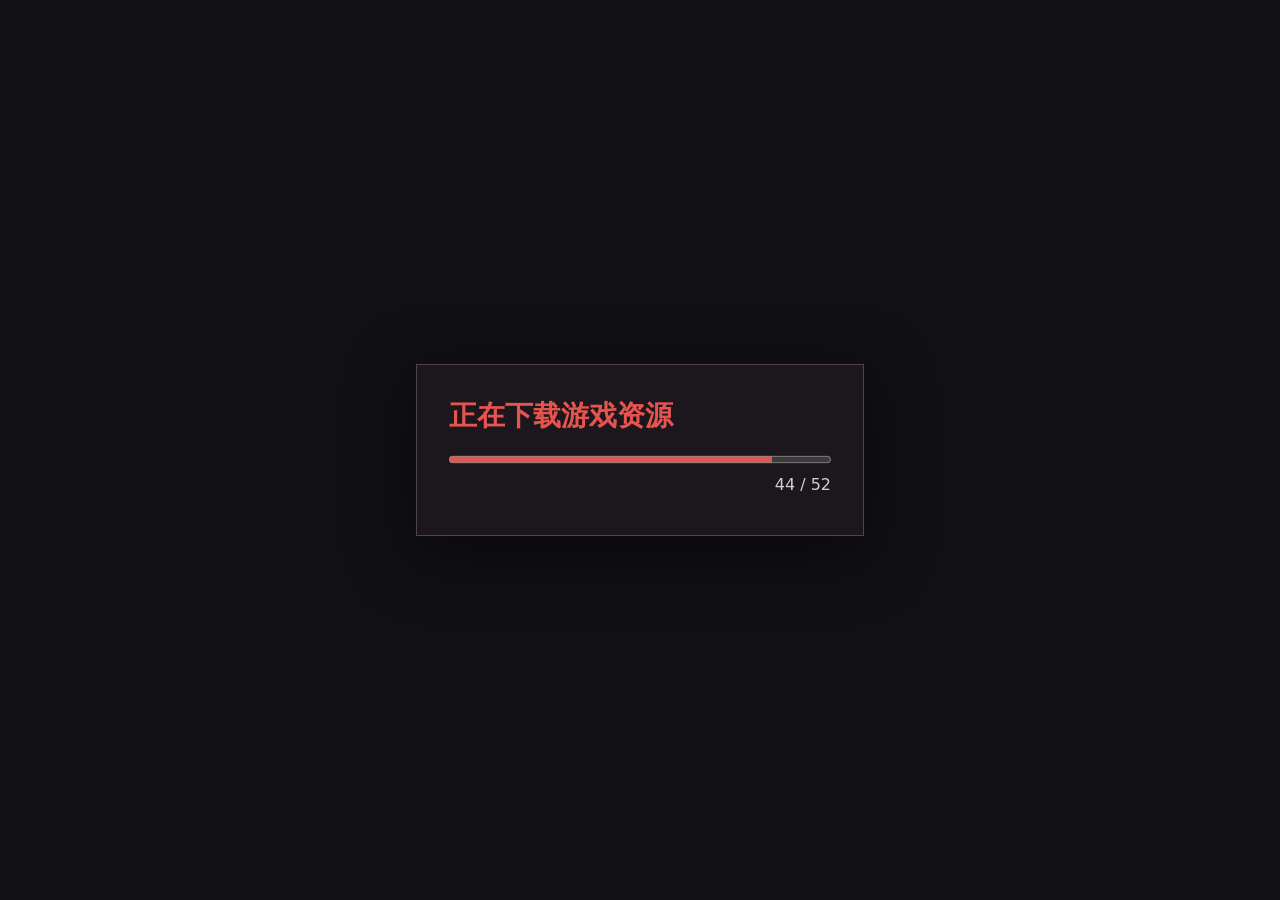
<file: index.html>
<!doctype html>
<html lang="zh-Hans" translate="no">
<head>
  <meta charset="utf-8">
  <meta name="viewport" content="width=device-width, initial-scale=1">
  <meta name="google" content="notranslate">
  <title data-i18n="樂隊酒局殺人事件">樂隊酒局殺人事件</title>
  <link rel="stylesheet" href="./src/style.css?v=magnifier-clues-1">
  <script type="module" src="./src/main.mjs?v=magnifier-clues-1"></script>
</head>
<body>
  <main>
    <section id="asset-loader" aria-label="正在加载游戏图片" data-i18n-aria-label="正在加载游戏图片">
      <div class="asset-loader-card">
        <h1 data-i18n="正在下载游戏资源">正在下载游戏资源</h1>
        <progress id="asset-progress" max="1" value="0" aria-label="图片加载进度" data-i18n-aria-label="图片加载进度"></progress>
        <p id="asset-load-count">0 / 0</p>
        <div id="asset-load-actions" hidden>
          <p id="asset-load-error" role="alert"></p>
          <button id="asset-retry" type="button" data-i18n="重试未加载的图片">重试未加载的图片</button>
          <button id="asset-continue" type="button" data-i18n="继续进入游戏">继续进入游戏</button>
        </div>
      </div>
    </section>
    <header id="game-header" hidden>
      <p class="game-name" data-i18n="樂隊酒局殺人事件">樂隊酒局殺人事件</p>
      <nav id="tools" aria-label="游戏工具" data-i18n-aria-label="游戏工具" hidden>
        <button id="lens-toggle" aria-pressed="false" data-i18n="放大镜">放大镜</button>
        <button data-panel="clues" data-i18n="线索">线索</button>
        <button data-panel="profiles" data-i18n="人物档案">人物档案</button>
        <button data-panel="solve" data-i18n="解谜">解谜</button>
        <button data-panel="history" data-i18n="记录">记录</button>
        <button data-panel="storyline" data-i18n="剧情路线">剧情路线</button>
        <button id="exit" data-i18n="退出">退出</button>
      </nav>
    </header>
    <section id="title" aria-labelledby="cover-title" inert>
      <img id="cover-art" class="cover-art" alt="">
      <div class="cover-menu">
        <h1 id="cover-title" translate="no" data-i18n="樂隊酒局殺人事件">樂隊酒局<wbr>殺人事件</h1>
        <div class="language-control">
          <label for="language" data-i18n="语言">语言</label>
          <select id="language" name="language" aria-label="语言" data-i18n-aria-label="语言">
            <option value="zh" lang="zh-Hans">简体中文</option>
            <option value="en" lang="en">English</option>
          </select>
        </div>
        <form id="invite-form">
          <label for="invite-code" data-i18n="输入邀请码">输入邀请码</label>
          <input id="invite-code" name="invite-code" type="text" autocomplete="off" autocapitalize="none" spellcheck="false" required aria-describedby="invite-error" disabled>
          <button id="invite-submit" type="submit" disabled data-i18n="进入游戏">进入游戏</button>
          <p id="invite-error" role="alert" hidden data-i18n="邀请码不正确，请重试。">邀请码不正确，请重试。</p>
        </form>
        <div id="cover-actions" class="cover-actions" hidden>
          <button id="new" data-i18n="开始游戏">开始游戏</button>
          <button id="continue" data-i18n="继续游戏" hidden>继续游戏</button>
        </div>
      </div>
    </section>
    <section id="game" hidden aria-label="游戏画面" data-i18n-aria-label="游戏画面">
      <div class="scene-frame">
        <div id="stage">
          <img id="scene" alt="">
          <div id="lens" hidden></div>
          <p id="lens-hint" role="status" hidden></p>
          <div id="hotspots"></div>
          <img id="portrait" alt="" hidden>
          <div id="ending" role="status" hidden data-i18n="剧情结束">剧情结束</div>
        </div>
      </div>
      <p id="scene-description" hidden></p>
      <button id="dialogue" hidden>
        <span><strong id="speaker"></strong><span id="line"></span></span>
      </button>
      <nav class="plot-controls" aria-label="剧情导航" data-i18n-aria-label="剧情导航">
        <button id="back" disabled data-i18n="← 后退">← 后退</button>
        <button id="forward" disabled data-i18n="前进 →">前进 →</button>
      </nav>
      <div id="actions"></div>
    </section>
    <p id="notice" role="status"></p>
    <dialog id="panel" aria-labelledby="panel-title">
      <form method="dialog"><button aria-label="关闭" data-i18n-aria-label="关闭" data-i18n="关闭">关闭</button></form>
      <h2 id="panel-title"></h2>
      <div id="panel-body"></div>
    </dialog>
  </main>
</body>
</html>
</file>
<file: src/style.css>
/* Self-hosted Latin subsets: regular captions and bold speaker names. */
@font-face {
  font-family: "BIZ UDGothic";
  font-style: normal;
  font-weight: 400;
  font-display: swap;
  src: url("../assets/fonts/biz-udgothic-latin-400.woff2") format("woff2");
}
@font-face {
  font-family: "BIZ UDGothic";
  font-style: normal;
  font-weight: 700;
  font-display: swap;
  src: url("../assets/fonts/biz-udgothic-latin-700.woff2") format("woff2");
}

:root {
  color-scheme: dark;
  font-family: system-ui, sans-serif;
  background: #111014;
  color: #eee9df;
}
[hidden] { display: none !important; }
body { margin: 0; }
main {
  box-sizing: border-box;
  width: min(100%, 90rem);
  height: 100vh;
  height: 100dvh;
  margin: auto;
  padding: clamp(.45rem, 1.2vw, 1rem);
  display: grid;
  grid-template-rows: auto minmax(0, 1fr) auto;
}
main > header { grid-row: 1; }
#title, #game { grid-row: 2; min-height: 0; }
#notice { grid-row: 3; }
#asset-loader {
  position: fixed; inset: 0; z-index: 1000; display: grid; place-items: center;
  box-sizing: border-box; padding: 1.25rem; background: #111014;
}
.asset-loader-card {
  width: min(28rem, 100%); box-sizing: border-box; padding: clamp(1.25rem, 5vw, 2rem);
  border: 1px solid #51434a; background: #1b171d; box-shadow: 0 1rem 4rem #0008;
}
.asset-loader-card h1 { margin: 0 0 .6rem; color: #e65450; font-size: clamp(1.25rem, 5vw, 1.75rem); }
.asset-loader-card p { margin: .55rem 0; color: #d5cbd0; }
#asset-progress { display: block; width: 100%; height: .9rem; margin: 1.1rem 0 .5rem; accent-color: #e65450; }
#asset-load-count { text-align: right; font-variant-numeric: tabular-nums; }
#asset-load-actions { display: flex; flex-wrap: wrap; gap: .55rem; margin-top: 1rem; }
#asset-load-actions p { flex-basis: 100%; }
header, nav { display: flex; align-items: center; gap: .7rem; flex-wrap: wrap; }
header { justify-content: space-between; margin-bottom: .8rem; }
.game-name { font-size: clamp(1rem, 3vw, 1.6rem); letter-spacing: .09em; margin: .5rem 0; }
button {
  font: inherit; color: inherit; cursor: pointer; border: 1px solid #6a6060;
  background: #252128; padding: .55rem .8rem; border-radius: .4rem;
}
button:hover, button:focus-visible, button[aria-pressed="true"] { border-color: #f0be86; }
button:focus-visible { outline: 2px solid #f0be86; outline-offset: 2px; }
button:disabled { opacity: .5; cursor: default; }
#title {
  position: relative;
  isolation: isolate;
  display: grid;
  align-items: center;
  aspect-ratio: 1672 / 941;
  width: 100%;
  max-height: 100%;
  box-sizing: border-box;
  align-self: center;
  overflow: hidden;
  background: #111320;
  border: 1px solid #2d2933;
}
.cover-art {
  position: absolute;
  inset: 0;
  width: 100%;
  height: 100%;
  object-fit: cover;
  object-position: right center;
  z-index: -2;
}
#title::before {
  content: "";
  position: absolute;
  inset: 0;
  background: linear-gradient(90deg, #0e101bee, #0e101b88 25%, transparent 52%);
  z-index: -1;
}
.cover-menu {
  width: 38%;
  padding-inline-start: 5%;
  box-sizing: border-box;
}
#cover-title {
  margin: 0 0 .55em;
  color: #e65450;
  font: bold clamp(1.45rem, 5.5vw, 4.6rem)/1.1 "Kaiti SC", "STKaiti", "KaiTi", "DFKai-SB", serif;
  letter-spacing: .025em;
  word-break: keep-all;
  text-shadow: 0 2px 12px #07050b;
}
.cover-actions { display: flex; align-items: start; flex-direction: column; gap: .45rem; }
.cover-actions button {
  min-height: 44px;
  border: 1px solid #ad555b;
  border-radius: 0;
  padding: .5rem clamp(.6rem, 1.7vw, 1.3rem);
  background: #261821e8;
  color: #f9e4dc;
  letter-spacing: .08em;
}
.cover-actions button:hover, .cover-actions button:focus-visible { background: #56252e; }
@media (max-width: 34rem) {
  .cover-menu { width: 43%; padding-inline-start: 4%; }
  #cover-title { font-size: clamp(1.125rem, 4.7vw, 1.65rem); }
  .cover-actions button { font-size: .8rem; }
}
#game {
  display: grid;
  grid-template-rows: minmax(0, 1fr) auto auto auto auto;
  min-width: 0;
}
.scene-frame {
  min-width: 0;
  min-height: 0;
  container-type: size;
  display: grid;
  place-items: center;
  background: #14131a;
}
.scene-frame:has(.speaking) { align-items: end; }
@media (max-width: 40rem) and (orientation: portrait) {
  #game:has(.speaking) { align-self: center; grid-template-rows: auto auto auto auto auto; }
  .scene-frame:has(.speaking) { aspect-ratio: 1672 / 941; }
}
#stage {
  width: min(100cqw, calc(100cqh * 1672 / 941));
  max-width: 100%;
  position: relative; isolation: isolate; overflow: hidden;
  aspect-ratio: 1672 / 941; background: #18171c; touch-action: none;
}
#scene { width: 100%; height: 100%; display: block; }
.speaking #scene { filter: blur(5px) brightness(.68); }
.memory #scene { filter: grayscale(1) sepia(.7) blur(3px) brightness(.85); }
.memory #portrait { --portrait-brightness: .82; }
.backstage-memory:not(.speaking) #scene { filter: grayscale(1) sepia(.7) brightness(.85); }
#lens {
  position: absolute; width: clamp(66px, 14vw, 156px); aspect-ratio: 1;
  transform: translate(-50%, -50%); border-radius: 50%; pointer-events: none;
  box-shadow: 0 0 0 2px #e9d8a9, 0 3px 15px #000b; background-repeat: no-repeat;
}
.hotspot {
  position: absolute; background: transparent; border: 1px solid transparent;
  color: transparent; padding: 0; font-size: .8rem;
}
.hotspot:focus:not(:focus-visible) { outline: none; }
.hotspot:focus-visible { color: white; background: #18151a66; }
.concealed-hotspot, .concealed-hotspot:hover, .concealed-hotspot:active {
  border-color: transparent; background: transparent; box-shadow: none; cursor: default;
}
.visible-hotspot { color: white; background: #18151abf; border-color: #807079; }
#scene-description {
  margin: 0;
  padding: .65rem .75rem;
  background: #1d1920;
  line-height: 1.5;
}
#dialogue {
  width: 100%; display: flex; align-items: center;
  min-height: 5rem; text-align: left; background: #1d1920;
}
#portrait {
  position: absolute;
  inset-block-end: 0;
  inset-inline-start: 50%;
  transform: translateX(-50%);
  display: block;
  width: auto;
  height: 94%;
  max-width: 85%;
  object-fit: contain;
  object-position: center bottom;
  filter: brightness(var(--portrait-brightness, 1)) drop-shadow(0 .25rem .65rem #08060ab0);
  pointer-events: none;
}
#speaker, #line { display: block; }
#speaker { color: #f0be86; }
.plot-controls { justify-content: space-between; margin-top: .5rem; }
#actions { margin-top: .5rem; }
#actions:empty, #notice:empty { display: none; }
#notice { margin: .35rem 0 0; color: #f0be86; }
.plot-controls button { min-height: 44px; }
@media (max-height: 520px) {
  header { margin-bottom: .35rem; }
  #dialogue { min-height: 3rem; padding-block: .3rem; }
}
dialog { width: min(36rem, 83vw); max-height: 80vh; background: #201b22; color: inherit; border: 1px solid #6a6060; border-radius: .5rem; }
dialog::backdrop { background: #0a090cbf; }
dialog form { float: right; }
dialog img { display: block; width: 100%; }
dialog img.phone-clue { max-height: min(58dvh, 29rem); object-fit: contain; }
.purse-actions { margin-top: .6rem; }
.purse-contents { position: relative; }
.clue-closeup { position: relative; overflow: hidden; }
.clue-closeup img { position: absolute; }
dialog li { padding: .25rem 0; }

.cast-panel {
  box-sizing: border-box;
  width: min(68rem, 94vw);
  max-width: none;
  max-height: calc(100dvh - 2rem);
  overflow-y: auto;
}
.cast-grid {
  display: grid;
  grid-template-columns: repeat(auto-fit, minmax(min(11rem, 100%), 1fr));
  gap: .7rem;
  margin-block: .7rem 1rem;
}
.cast-grid article {
  padding: .65rem;
  background: #302630;
  border: 1px solid #574752;
  border-radius: .4rem;
}
.cast-grid img {
  width: 100%;
  aspect-ratio: 2 / 3;
  object-fit: contain;
  object-position: center;
}
.cast-grid h3 { margin: .5rem 0 .25rem; color: #f0be86; }
.cast-grid p { margin: .3rem 0; line-height: 1.45; }

.suspect-grid {
  display: grid;
  grid-template-columns: repeat(3, minmax(0, 1fr));
  grid-template-rows: repeat(3, minmax(0, 1fr));
  flex: 1;
  min-height: 0;
  gap: .5rem;
}
.suspect-card {
  display: flex;
  flex-direction: column;
  min-width: 0;
  min-height: 0;
  padding: .3rem;
  background: #302630;
  border: 1px solid #574752;
}
.suspect-card img {
  width: 100%;
  flex: 1;
  min-height: 0;
  height: 0;
  object-fit: cover;
  object-position: center top;
}
.suspect-card span { display: block; margin-top: .4rem; }
.suspect-card:hover, .suspect-card:focus-visible { border-color: #f0be86; }
.solve-panel {
  width: min(36rem, 94vw);
  height: min(40rem, calc(100dvh - 2rem));
  padding: .75rem;
  overflow: hidden;
}
.solve-panel[open] {
  display: flex;
  flex-direction: column;
}
.solve-panel form { position: absolute; top: .75rem; right: .75rem; }
.solve-panel h2 { margin: .25rem 4rem .7rem 0; flex-shrink: 0; }
.solve-panel #panel-body {
  display: flex;
  flex-direction: column;
  flex: 1;
  min-height: 0;
}
.solve-panel #panel-body > p { margin: 0 0 .6rem; }
.solve-warning {
  flex: 1;
  display: grid;
  place-items: center;
  color: #ff4444;
  font-size: clamp(2rem, 7vw, 5rem);
  font-weight: 800;
  text-align: center;
}
@media (max-height: 480px) and (orientation: landscape) {
  .solve-panel { width: min(44rem, 94vw); }
  .suspect-grid { grid-template-columns: repeat(4, minmax(0, 1fr)); grid-template-rows: repeat(2, minmax(0, 1fr)); }
}

.character-profile {
  display: grid;
  grid-template-columns: minmax(0, 1fr) minmax(0, 3fr);
  align-items: start;
  gap: .8rem;
  margin-block: .7rem 1rem;
  line-height: 1.45;
}
.character-profile img { border-radius: .4rem; background: #302630; }
.character-profile p { margin: 0 0 .35rem; }
.character-profile h3 { margin: .8rem 0 .25rem; color: #f0be86; }
.character-profile ul { margin: 0; padding-inline-start: 1.25rem; }

/* The ending appears only after the player has read Miko's final silence. */
#ending { position: absolute; inset: 0; display: grid; place-items: center; background: #111014;
  font-size: clamp(1.5rem, 5vw, 3rem); letter-spacing: .3em; z-index: 5; animation: ending-fade 1.2s ease both; }
@keyframes ending-fade { from { opacity: 0; } to { opacity: 1; } }
.memory:not(.speaking) #scene { filter: grayscale(1) sepia(.7) brightness(.85); }
@media (prefers-reduced-motion: reduce) { #ending { animation: none; } }

#invite-form { display: flex; flex-direction: column; align-items: stretch; gap: .65rem; max-width: 20rem; }
#invite-form label { color: #f9e4dc; }
#invite-code { box-sizing: border-box; width: 100%; min-height: 44px; border: 1px solid #ad555b;
  border-radius: .25rem; padding: .55rem .65rem; background: #16121be8; color: #fff; font: inherit; }
#invite-code:focus-visible { outline: 2px solid #f0be86; outline-offset: 2px; }
#invite-code[aria-invalid="true"] { border-color: #ff8383; }
#invite-error { color: #ffaaaa; margin: 0; font-size: .85rem; }
@media (max-width: 34rem) { #invite-form { gap: .4rem; font-size: .8rem; } }

/* Language is a display preference, independent of saves and story identifiers. */
.language-control { display: flex; align-items: center; gap: .65rem; margin: 0 0 1rem; }
.language-control label { color: #f9e4dc; font-size: .9rem; }
.language-control select {
  box-sizing: border-box; min-height: 40px; max-width: 100%; padding: .35rem .6rem;
  border: 1px solid #ad555b; border-radius: .25rem; background: #16121bf2; color: #f9e4dc; font: inherit;
}
.language-control select:focus-visible { outline: 2px solid #f0be86; outline-offset: 2px; }
:lang(en) #cover-title { font-family: Georgia, serif; font-size: clamp(1.5rem, 4.3vw, 3.5rem); line-height: 1.12; word-break: normal; overflow-wrap: break-word; }
:lang(en) .game-name { letter-spacing: .025em; }
:lang(en) #dialogue, :lang(en) #scene-description { font-family: "BIZ UDGothic", sans-serif; line-height: 1.55; }
:lang(en) #ending { letter-spacing: .08em; }
#actions { display: flex; flex-wrap: wrap; gap: .4rem; align-items: center; }
@media (max-width: 40rem) and (orientation: portrait) {
  #title { aspect-ratio: auto; min-height: min(34rem, calc(100dvh - 2rem)); }
  #title::before { background: linear-gradient(90deg, #0e101bf0, #0e101b9c 55%, #0e101b33); }
  .cover-menu { width: 65%; padding-inline-start: 6%; }
  #cover-title { font-size: clamp(1.5rem, 7vw, 2.5rem); }
  :lang(en) #cover-title { font-size: clamp(1.5rem, 6.5vw, 2.1rem); }
  .language-control { flex-wrap: wrap; gap: .3rem .5rem; margin-bottom: .75rem; }
  .language-control select { font-size: .85rem; }
}
@media (max-height: 520px) and (orientation: landscape) {
  .language-control { margin-bottom: .4rem; }
  .language-control select { min-height: 32px; padding-block: .2rem; }
  #cover-title { margin-bottom: .25em; }
  :lang(en) #cover-title { font-size: clamp(1.2rem, 3vw, 2rem); }
}

/* Full-screen story atlas. The route scrolls; chapter rail and controls stay in the safe area. */
.storyline-panel {
  position: fixed; inset: 0; box-sizing: border-box; margin: 0;
  width: 100vw; max-width: none; height: 100dvh; max-height: none;
  padding: 0; border: 0; border-radius: 0; overflow: hidden; color: #f3eee5;
  background: linear-gradient(90deg, #09090bc9, #100e13b9 55%, #09090bd9), url('../assets/living-room-fireplace.jpg') center / cover;
}
.storyline-panel::backdrop { background: #09090b; }
.storyline-panel[open] { display: flex; }
.storyline-panel > h2 { position: absolute; width: 1px; height: 1px; overflow: hidden; clip-path: inset(50%); }
.storyline-panel > form { position: absolute; top: max(20px, env(safe-area-inset-top)); left: max(24px, env(safe-area-inset-left)); z-index: 4; }
.storyline-panel > form button { width: 48px; height: 48px; font-size: 0; border: 0; background: none; padding: 0; border-radius: 0; }
.storyline-panel > form button::before { content: '≪'; font-family: Georgia, serif; font-size: 46px; font-weight: 400; line-height: 1; }
.storyline-panel #panel-body { width: 100%; min-width: 0; height: 100%; display: grid; grid-template-rows: auto minmax(0, 1fr) auto auto; }
.storyline-chapters { display: flex; justify-content: space-around; gap: 12px; margin: 0; padding: max(18px, env(safe-area-inset-top)) max(28px, env(safe-area-inset-right)) 18px 100px; border-bottom: 1px solid #e7d9c22b; z-index: 2; }
.storyline-chapter { display: flex; align-items: baseline; gap: 10px; min-height: 54px; padding: 0 8px; border: 0; border-radius: 0; background: transparent; color: #c0b8b0; }
.storyline-chapter-number { font: 36px Georgia, serif; }
.storyline-chapter-name { font-size: 14px; letter-spacing: .1em; }
.storyline-chapter[aria-current="page"] { color: #f5d0a3; box-shadow: inset 0 -2px #c28c58; }
.storyline-chapter:hover { background: #ffffff08; }
.storyline-scroll { min-height: 0; position: relative; overflow: auto; overscroll-behavior: contain; cursor: grab; scrollbar-width: thin; scrollbar-color: #a79a8555 transparent; touch-action: pan-x pan-y; }
.storyline-scroll.dragging { cursor: grabbing; user-select: none; }
.storyline-size, .storyline-canvas { position: relative; }
.storyline-size { min-height: 100%; }
.storyline-canvas { transform-origin: top left; }
.storyline-connections { position: absolute; inset: 0; fill: none; stroke-width: 1.6; pointer-events: none; }
.storyline-connections .unlocked { stroke: #e4d8c2bb; }
.storyline-connections .locked { stroke: #a69f9980; stroke-dasharray: 2 7; stroke-linecap: round; }
.storyline-panel .storyline-node { position: absolute; box-sizing: border-box; padding: 0; border: 0; border-radius: 0; overflow: visible; background: transparent; text-align: left; color: #f4eee3; }
.storyline-node img, .storyline-unknown-art { display: block; width: 100%; height: 100%; object-fit: cover; box-sizing: border-box; border: 1px solid #e4d8c25c; }
.storyline-node img { filter: saturate(.55) brightness(.88); }
.storyline-node-title { position: absolute; bottom: calc(100% + 9px); left: 0; max-width: 100%; border-left: 2px solid #c28c58; padding-left: 8px; font-size: 16px; line-height: 1.35; font-weight: 400; text-shadow: 0 2px 7px #000; }
.storyline-node-status { position: absolute; top: calc(100% + 9px); left: 0; font-size: 12px; color: #c5bbae; }
.storyline-node:not(.current) .storyline-node-status { opacity: 0; }
.storyline-node:hover img { filter: saturate(.8) brightness(1.05); }
.storyline-node[aria-pressed="true"] img { outline: 1px solid #f0d3a8; outline-offset: 5px; }
.storyline-node.current::after { content: '◆'; position: absolute; top: calc(100% + 4px); right: 0; color: #f5d0a3; font-size: 18px; }
.storyline-node.current .storyline-node-status { color: #f5d0a3; }
.storyline-panel .storyline-node.locked { opacity: 1; cursor: default; color: #c0b9b2; }
.storyline-unknown-art { display: grid; place-items: center; color: #857e76; font-size: 26px; background: #15131999; border: 1px dashed #9c93864d; }
.storyline-node.locked .storyline-node-title { border-color: #8f8881; }
.storyline-node:focus-visible { outline: 2px solid #fff2d5; outline-offset: 8px; }
.storyline-pan-hint { margin: 10px 32px 0; text-align: center; font-size: 12px; letter-spacing: .12em; color: #b3aaa0; }
.storyline-footer { position: relative; display: flex; align-items: end; justify-content: space-between; gap: 24px; padding: 20px max(32px, env(safe-area-inset-right)) max(24px, env(safe-area-inset-bottom)) max(32px, env(safe-area-inset-left)); background: linear-gradient(transparent, #09090bba); }
.storyline-progress { flex: 0 0 180px; color: #d4c8b9; font-size: 14px; }
.storyline-progress progress { display: block; appearance: none; border: 0; width: 100%; height: 2px; margin: 12px 0 7px; background: #c0b7a22e; }
.storyline-progress progress::-webkit-progress-bar { background: #c0b7a22e; }
.storyline-progress progress::-webkit-progress-value { background: #c28c58; }
.storyline-progress progress::-moz-progress-bar { background: #c28c58; }
.storyline-percent { display: flex; gap: 8px; align-items: baseline; }
.storyline-percent strong { font: 40px Georgia, serif; color: #f3eee5; }
.storyline-percent span { font-size: 16px; }
.storyline-detail { display: flex; flex: 1; min-width: 0; align-items: end; gap: 20px; flex-wrap: wrap; }
.storyline-selected-status { font-size: 11px; letter-spacing: .12em; color: #b7aa99; }
.storyline-detail h3 { margin: 6px 0 0; font-size: 17px; font-weight: 400; line-height: 1.35; }
.storyline-panel .storyline-resume { background: none; border: 0; border-bottom: 1px solid #b69772; border-radius: 0; padding: 8px 0; font-size: 13px; color: #edd6b5; }
.storyline-controls { flex-shrink: 0; display: flex; gap: 8px; align-items: center; }
.storyline-controls button { border: 1px solid #cfc4b05c; border-radius: 0; background: #ded4bf0d; min-width: 44px; min-height: 44px; padding: 8px 12px; font-size: 24px; }
.storyline-controls .storyline-locate { font-size: 14px; margin-left: 8px; }
.storyline-zoom { font-size: 12px; min-width: 4ch; text-align: center; color: #b7aa99; }
.storyline-investigations { position: relative; font-size: 13px; }
.storyline-investigations summary { cursor: pointer; padding: 8px 0; color: #d8c8b3; }
.storyline-investigations ul { position: absolute; bottom: calc(100% + 12px); left: 0; width: min(300px, 72vw); margin: 0; padding: 16px; list-style: none; border: 1px solid #a08a6c6b; background: #100e13f5; box-shadow: 0 8px 30px #0005; }
.storyline-investigations li { display: flex; flex-direction: column; gap: 4px; padding: 7px 0; }
.storyline-investigations small { color: #b7aa99; }
.storyline-panel button:focus-visible, .storyline-investigations summary:focus-visible { outline: 2px solid #fff2d5; outline-offset: 5px; }
@media (max-width: 900px) {
  .storyline-chapter-name { display: none; }
  .storyline-chapters { gap: 4px; padding-left: 85px; padding-right: 16px; }
  .storyline-chapter { padding-inline: 4px; }
  .storyline-chapter-number { font-size: 28px; }
  .storyline-footer { flex-wrap: wrap; gap: 14px 24px; padding: 16px; }
  .storyline-progress { flex-basis: 100px; }
  .storyline-detail { order: 3; flex-basis: 100%; align-items: center; gap: 12px; }
  .storyline-detail h3 { font-size: 15px; }
  .storyline-selection { flex: 1; }
  .storyline-controls { margin-left: auto; }
  .storyline-pan-hint { margin-top: 6px; }
}
@media (max-width: 480px) {
  .storyline-panel > form { left: 12px; top: 14px; }
  .storyline-chapters { padding-top: 12px; padding-bottom: 10px; padding-left: 68px; }
  .storyline-chapter { min-height: 44px; }
  .storyline-chapter-number { font-size: 22px; }
  .storyline-controls { gap: 4px; }
  .storyline-controls .storyline-locate { max-width: 110px; font-size: 12px; padding-inline: 8px; margin-left: 2px; }
  .storyline-progress { flex-basis: 80px; font-size: 12px; }
  .storyline-percent strong { font-size: 30px; }
  .storyline-zoom { display: none; }
}
@media (max-height: 520px) and (orientation: landscape) {
  .storyline-chapters { padding-block: 4px; }
  .storyline-chapter { min-height: 40px; }
  .storyline-footer { flex-wrap: nowrap; padding-block: 8px; }
  .storyline-detail { order: 0; flex-basis: auto; }
  .storyline-percent strong { font-size: 26px; }
  .storyline-progress progress { margin-block: 6px; }
  .storyline-pan-hint { display: none; }
}

/* The party conversation is softened behind portraits; the drink insert stays readable. */
.party-memory:not(.speaking) #scene { filter: brightness(.9); }
.party-memory.speaking #scene, .party-memory.party-paused #scene { filter: blur(5px) brightness(.68); }
#actions[aria-label] { display: grid; grid-template-columns: repeat(2, minmax(0, 1fr)); gap: .65rem; }
#actions[aria-label] button { min-height: 48px; text-align: left; white-space: normal; line-height: 1.5; }
.party-route-pause { flex-basis: 100%; margin: .3rem 0; line-height: 1.5; }
@media (max-width: 40rem) { #actions[aria-label] { grid-template-columns: 1fr; } }
.storyline-node.chosen .storyline-node-status { opacity: 1; color: #f5d0a3; }
.storyline-branch-pause { color: #cbb18d; font-size: 13px; }

/* Lens-only discoveries never have ordinary invisible buttons over the scene. */
.magnifying { cursor: crosshair; }
.magnifying #hotspots { pointer-events: none; }
#lens.found { box-shadow: 0 0 0 3px #f4cf8b, 0 0 22px #e9b96877; }
#lens-hint { position: absolute; left: 50%; bottom: .65rem; transform: translateX(-50%); width: max-content; max-width: 90%; margin: 0; padding: .4rem .65rem; background: #111014ed; color: #f6e5c8; font-size: .8rem; line-height: 1.4; text-align: center; pointer-events: none; z-index: 5; }
#stage.magnifying:focus-visible { outline: 2px solid #f4cf8b; outline-offset: -2px; }
</file>
